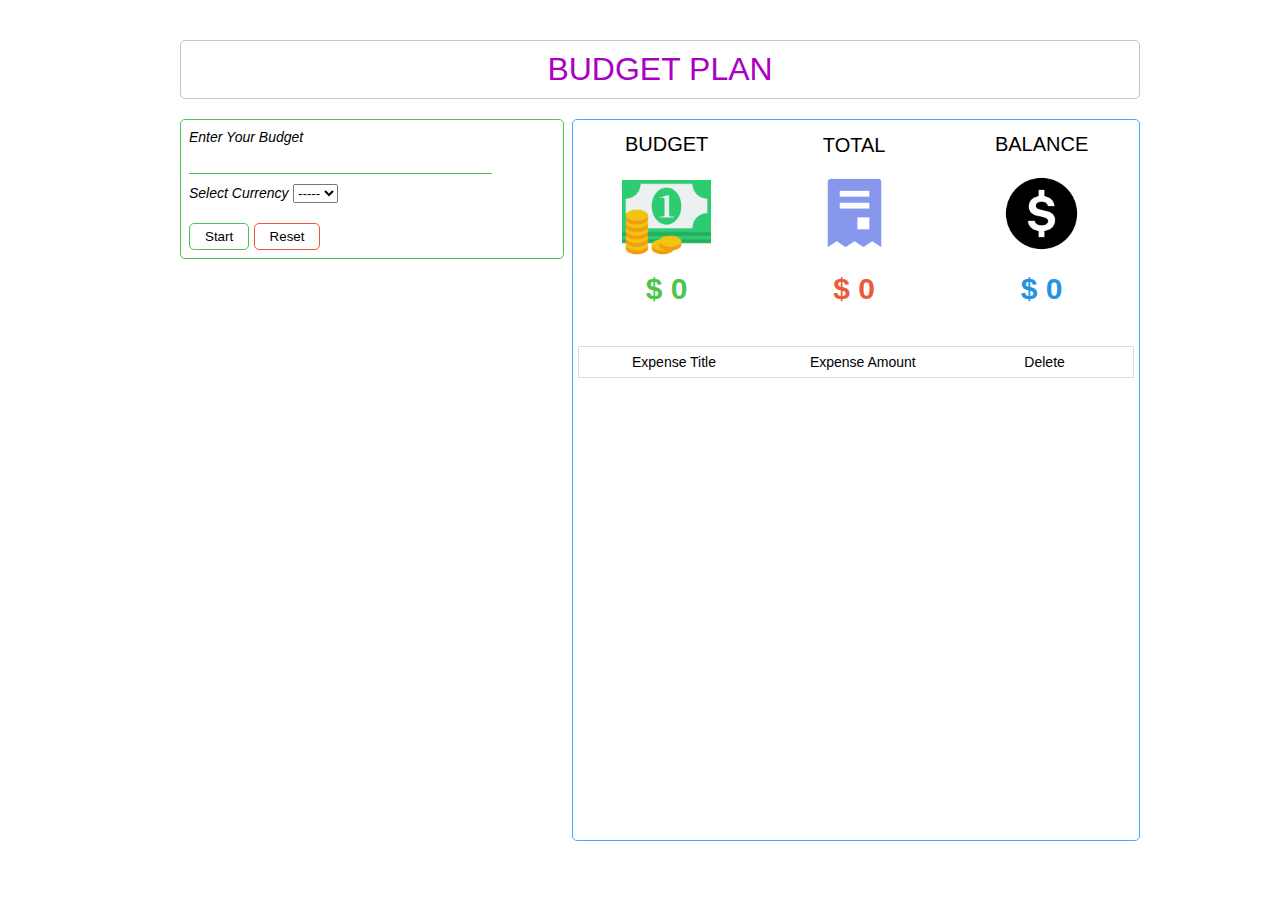
<file: Budget Planning/index.html>
<!DOCTYPE html>
<html lang="en">
  <head>
    <meta charset="UTF-8" />
    <meta name="viewport" content="width=device-width, initial-scale=1.0" />
    <title>Budget Plan</title>
    <link rel="stylesheet" href="app.css" />
    <script src="app.js" defer></script>
  </head>
  <body>
    <div class="container_full">
      <div class="container">
        <div class="budget-app">
          <div class="headline">
            <h1>Budget Plan</h1>
          </div>

          <div class="content-left floatleft">
            <div class="enter-budget-box">
              <label for="budget">Enter Your Budget</label><br />
              <input type="text" id="budget" /><br />
              <label for="currency">Select Currency</label> 
              <select name="" id="currency">
                <option value="" disabled selected> ----- </option>
                <option value="৳">৳</option>                
                <option value="€">€</option>
                <option value="$">$</option>
                <option value="¥">¥</option>
                <option value="﷼">﷼</option>
              </select><br>
              <button id="add-budget-btn">Start</button>
              <button id="reset-app-btn">Reset</button>
            </div>
            <div class="add-expense-box">
              <label for="expense">Please Enter Your Expense Title</label><br />
              <input type="text" placeholder="(e.g Pen)" id="expense-title" /><br />
              <label for="expense-amount">Please Enter Expense Amount</label
              ><br />
              <input type="text" id="expense-amount" /><br />
              <button id="add-expense-btn">Add Expense</button>
            </div>
          </div>
          <div class="content-right floatright">
            <div class="balances">
                <div class="budget items">
                    <p>Budget</p>
                    <div class="logo">
                        <img src="img/budget.png" alt="">
                    </div>
                    <div class="budget-amount"><span id="currency-symbol">$</span> <span id="budget-amount">0</span></div>
                </div>
                <div class="expenses items">
                    <p>Total</p>
                    <div class="logo">
                        <img src="img/expense.png" alt="">
                    </div>
                    <div class="expenses-amount"><span id="currency-symbol">$</span> <span id="expenses-amount">0</span></div>
                </div>
                <div class="balance items">
                    <p>Balance</p>
                    <div class="logo">
                        <img src="img/doller.png" alt="">
                    </div>                    
                    <div class="balance-amount"><span id="currency-symbol">$</span> <span id="balance-amount">0</span></div>
                </div>
            </div>
            <div class="expenses">
                    <table>
                        <thead>
                            <tr>
                                <td>Expense Title</td>
                                <td>Expense Amount</td>                            
                                <td>Delete</td>                            
                            </tr>                        
                        </thead>                        
                    </table> 
                    <div id="expense-list"></div>
                </div>
            </div>
          </div>
        </div>
      </div>
    </div>
  </body>
</html>
</file>
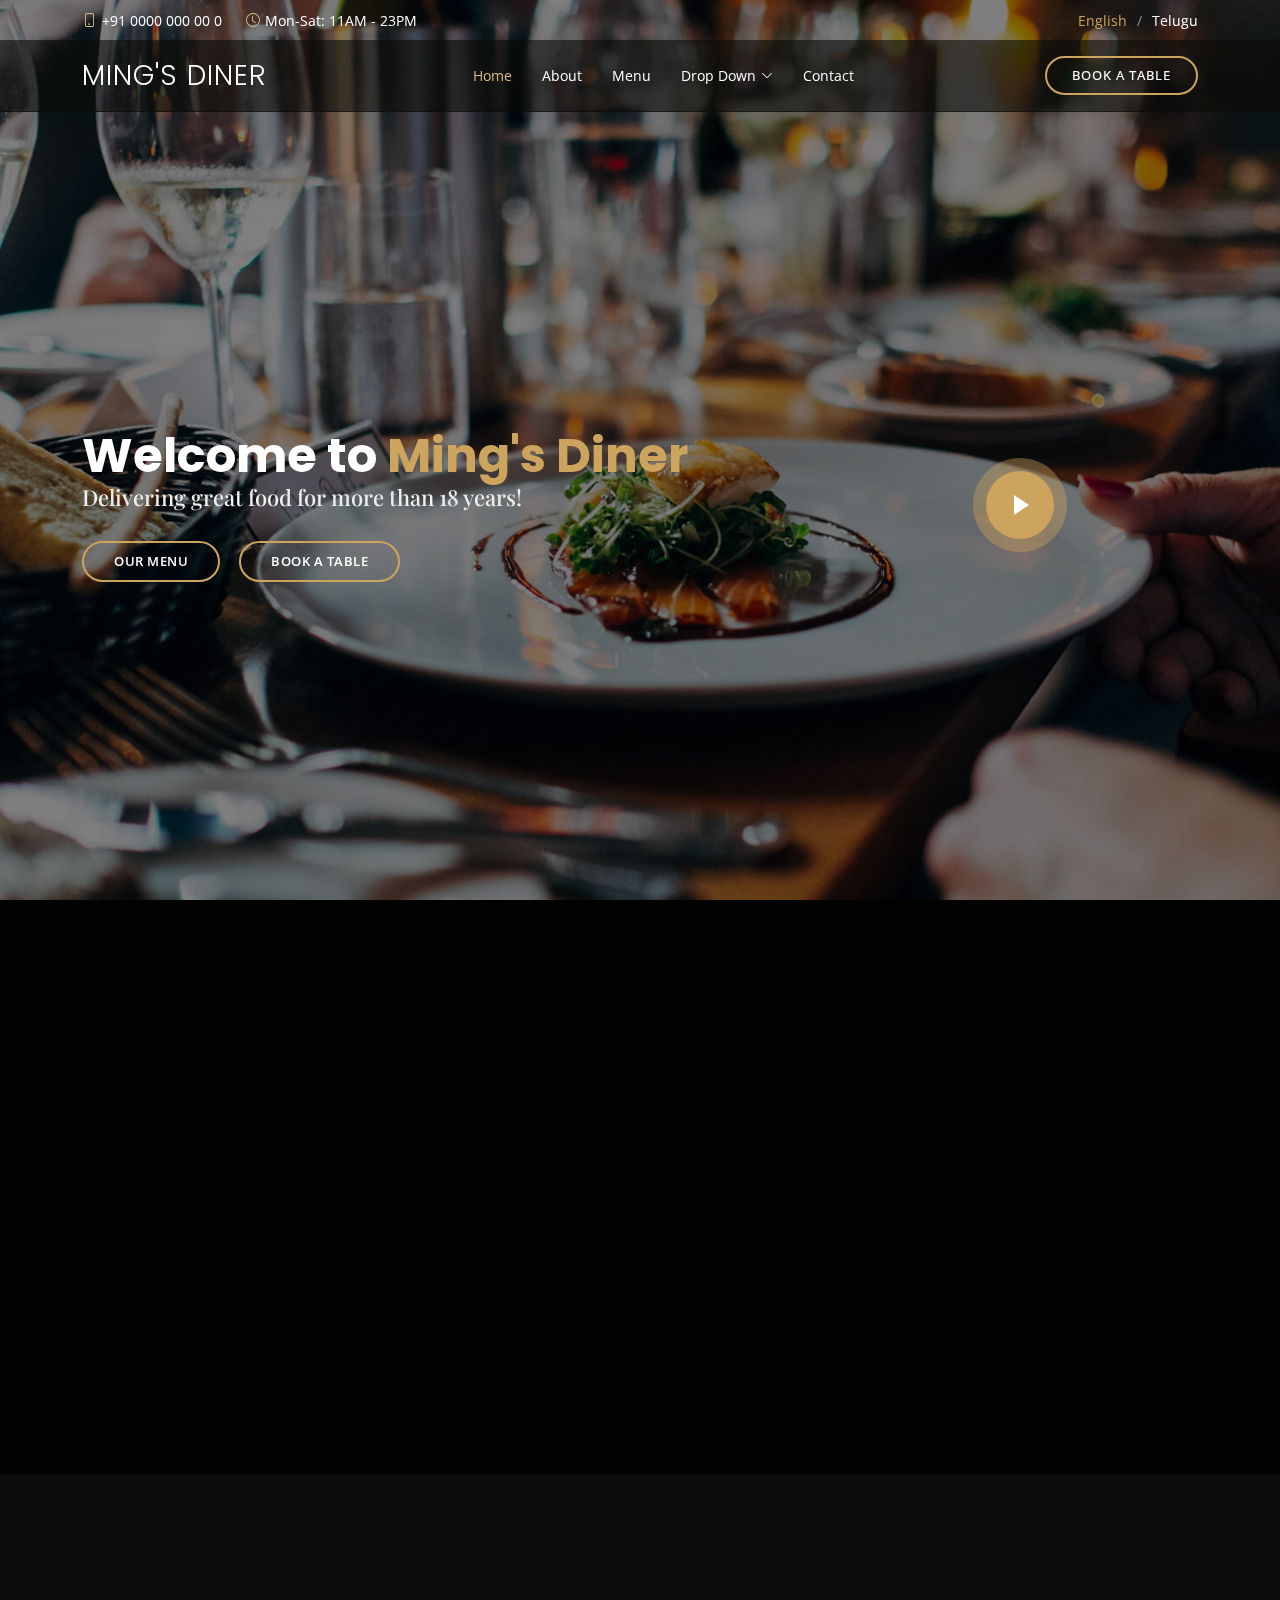
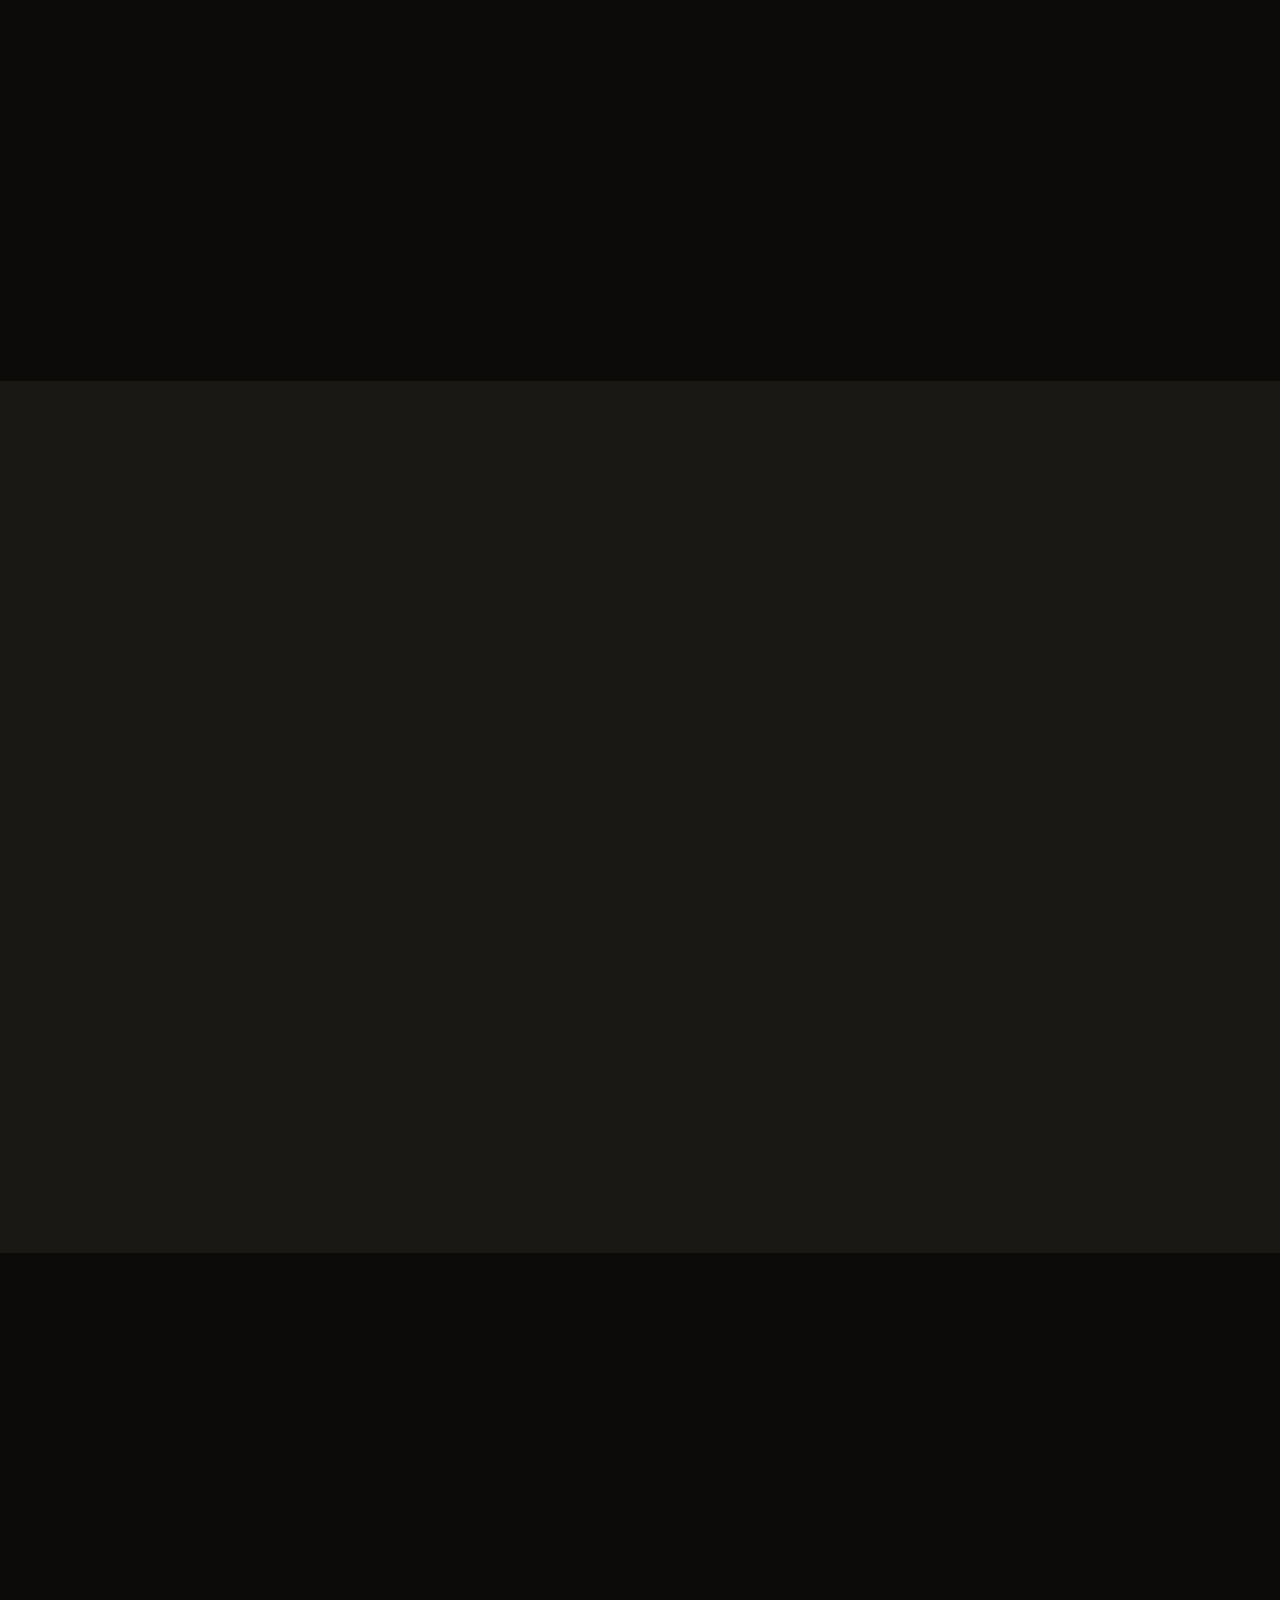
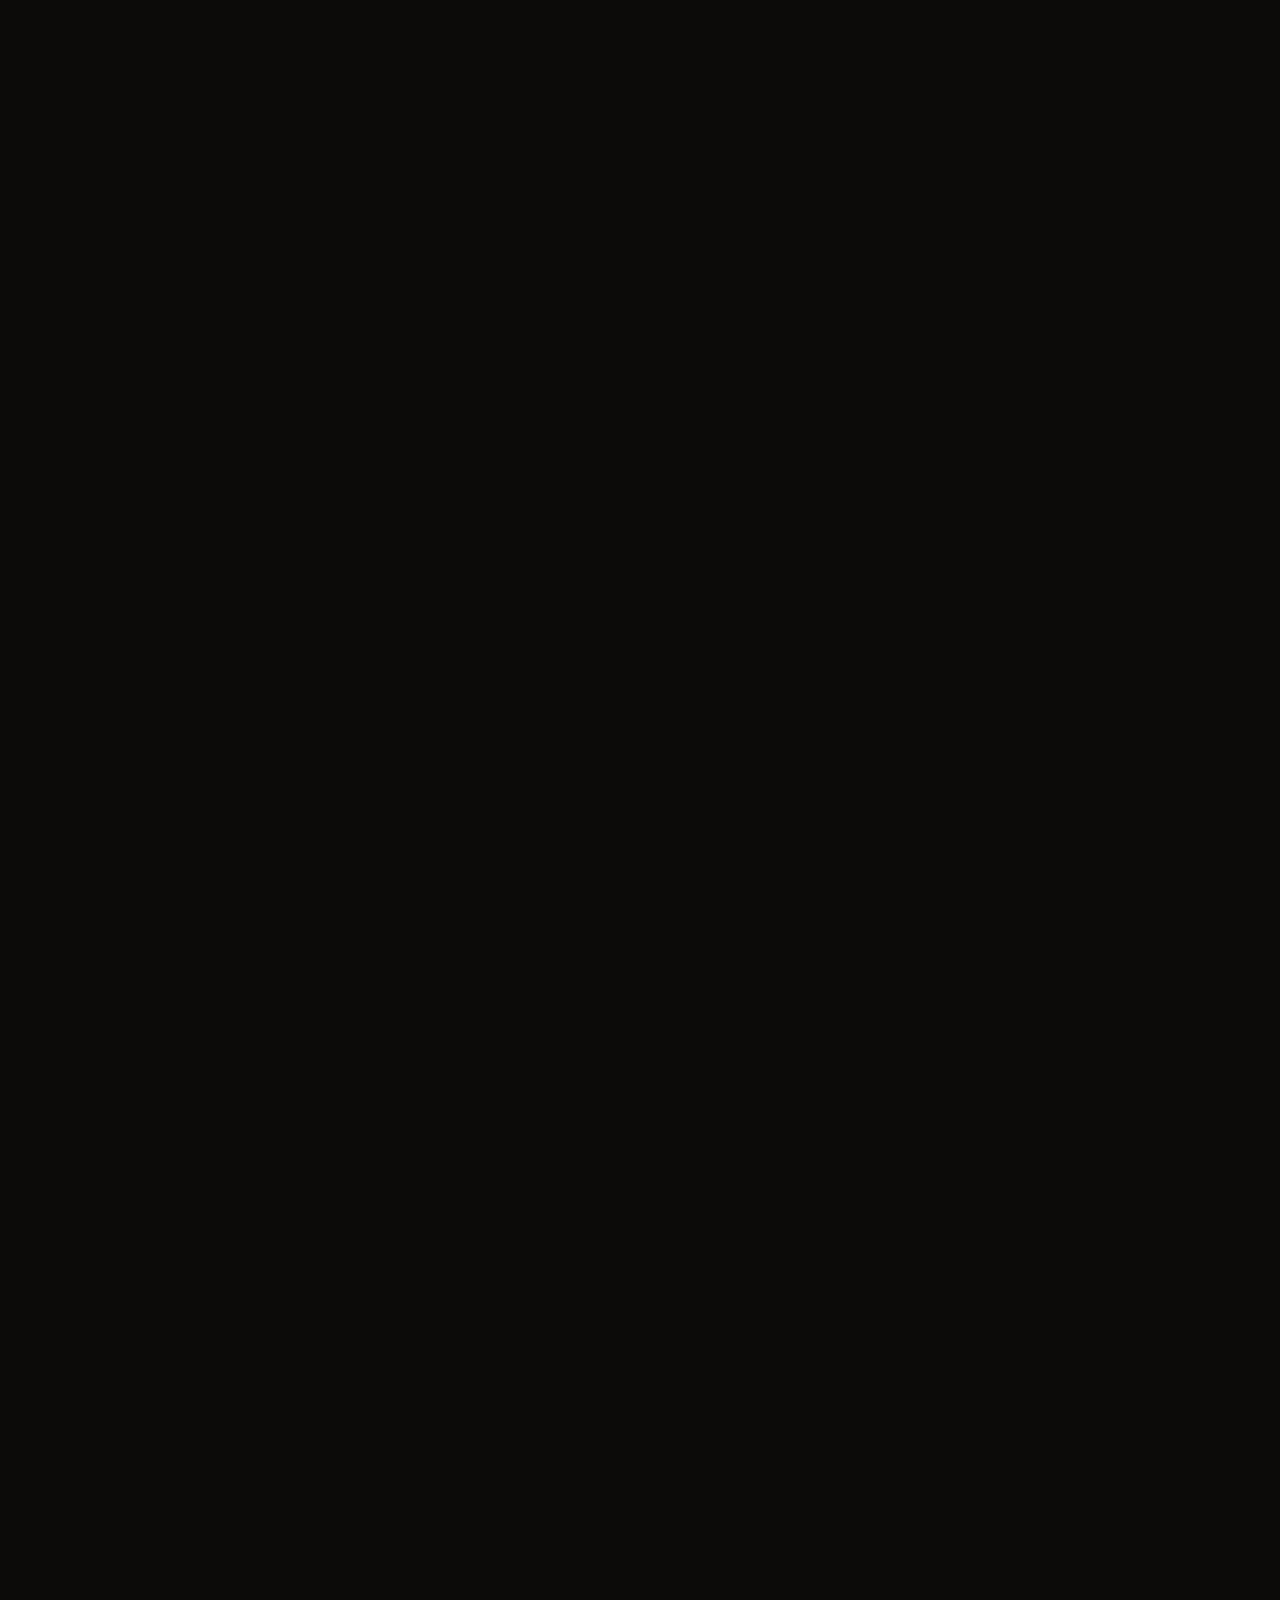
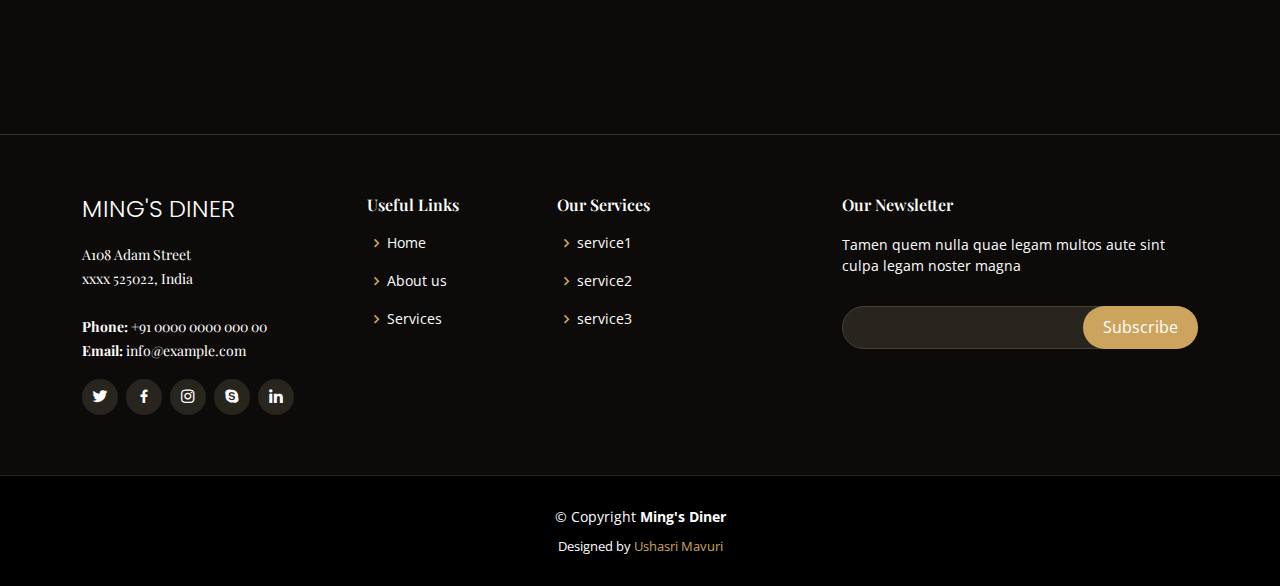
<file: Restaurant-Website-Bootstrap-master/index.html>
<!DOCTYPE html>
<html lang="en">

<head>
    <meta charset="utf-8">
    <meta content="width=device-width, initial-scale=1.0" name="viewport">

    <title>Restaurant Bootstrap</title>
    <meta content="" name="description">
    <meta content="" name="keywords">

    <!-- Favicons -->
    <link href="assets/img/favicon.png" rel="icon">
    <link href="assets/img/apple-touch-icon.png" rel="apple-touch-icon">

    <!-- Google Fonts -->
    <link href="https://fonts.googleapis.com/css?family=Open+Sans:300,300i,400,400i,600,600i,700,700i|Playfair+Display:ital,wght@0,400;0,500;0,600;0,700;1,400;1,500;1,600;1,700|Poppins:300,300i,400,400i,500,500i,600,600i,700,700i" rel="stylesheet">

    <!-- Vendor CSS Files -->
    <link href="assets/vendor/animate.css/animate.min.css" rel="stylesheet">
    <link href="assets/vendor/aos/aos.css" rel="stylesheet">
    <link href="assets/vendor/bootstrap/css/bootstrap.min.css" rel="stylesheet">
    <link href="assets/vendor/bootstrap-icons/bootstrap-icons.css" rel="stylesheet">
    <link href="assets/vendor/boxicons/css/boxicons.min.css" rel="stylesheet">
    <link href="assets/vendor/glightbox/css/glightbox.min.css" rel="stylesheet">
    <link href="assets/vendor/swiper/swiper-bundle.min.css" rel="stylesheet">

    <!-- Template Main CSS File -->
    <link href="assets/css/style.css" rel="stylesheet">

</head>

<body>

    <!-- ======= Top Bar ======= -->
    <div id="topbar" class="d-flex align-items-center fixed-top">
        <div class="container d-flex justify-content-center justify-content-md-between">

            <div class="contact-info d-flex align-items-center">
                <i class="bi bi-phone d-flex align-items-center"><span>+91 0000 000 00 0</span></i>
                <i class="bi bi-clock d-flex align-items-center ms-4"><span> Mon-Sat: 11AM - 23PM</span></i>
            </div>

            <div class="languages d-none d-md-flex align-items-center">
                <ul>
                    <li>English</li>
                    <li><a href="#">Telugu</a></li>
                </ul>
            </div>
        </div>
    </div>

    <!-- ======= Header ======= -->
    <header id="header" class="fixed-top d-flex align-items-cente">
        <div class="container-fluid container-xl d-flex align-items-center justify-content-lg-between">

            <h1 class="logo me-auto me-lg-0"><a href="index.html">Ming's Diner</a></h1>

            <nav id="navbar" class="navbar order-last order-lg-0">
                <ul>
                    <li><a class="nav-link scrollto active" href="#hero">Home</a></li>
                    <li><a class="nav-link scrollto" href="#about">About</a></li>
                    <li><a class="nav-link scrollto" href="#menu">Menu</a></li>
                    <li class="dropdown"><a href="#"><span>Drop Down</span> <i class="bi bi-chevron-down"></i></a>
                        <ul>
                            <li><a href="#">Drop Down 1</a></li>
                            <li class="dropdown"><a href="#"><span>Deep Drop Down</span> <i class="bi bi-chevron-right"></i></a>
                                <ul>
                                    <li><a href="#">Deep Drop Down 1</a></li>
                                    <li><a href="#">Deep Drop Down 2</a></li>
                                    <li><a href="#">Deep Drop Down 3</a></li>
                                    <li><a href="#">Deep Drop Down 4</a></li>
                                    <li><a href="#">Deep Drop Down 5</a></li>
                                </ul>
                            </li>
                            <li><a href="#">Drop Down 2</a></li>
                            <li><a href="#">Drop Down 3</a></li>
                            <li><a href="#">Drop Down 4</a></li>
                        </ul>
                    </li>
                    <li><a class="nav-link scrollto" href="#contact">Contact</a></li>
                </ul>
                <i class="bi bi-list mobile-nav-toggle"></i>
            </nav>
            <!-- .navbar -->
            <a href="#book-a-table" class="book-a-table-btn scrollto d-none d-lg-flex">Book a table</a>

        </div>
    </header>
    <!-- End Header -->

    <!-- ======= Hero Section ======= -->
    <section id="hero" class="d-flex align-items-center">
        <div class="container position-relative text-center text-lg-start" data-aos="zoom-in" data-aos-delay="100">
            <div class="row">
                <div class="col-lg-8">
                    <h1>Welcome to <span>Ming's Diner</span></h1>
                    <h2>Delivering great food for more than 18 years!</h2>

                    <div class="btns">
                        <a href="#menu" class="btn-menu animated fadeInUp scrollto">Our Menu</a>
                        <a href="#book-a-table" class="btn-book animated fadeInUp scrollto">Book a Table</a>
                    </div>
                </div>
                <div class="col-lg-4 d-flex align-items-center justify-content-center position-relative" data-aos="zoom-in" data-aos-delay="200">
                    <a href="#" class="glightbox play-btn"></a>
                </div>

            </div>
        </div>
    </section>
    <!-- End Hero -->

    <main id="main">

        <!-- ======= About Section ======= -->
        <section id="about" class="about">
            <div class="container" data-aos="fade-up">

                <div class="row">
                    <div class="col-lg-6 order-1 order-lg-2" data-aos="zoom-in" data-aos-delay="100">
                        <div class="about-img">
                            <img src="assets/img/about.jpg" alt="">
                        </div>
                    </div>
                    <div class="col-lg-6 pt-4 pt-lg-0 order-2 order-lg-1 content">
                        <h3>Voluptatem dignissimos provident quasi corporis voluptates sit assumenda.</h3>
                        <p class="fst-italic">
                            Lorem ipsum dolor sit amet, consectetur adipiscing elit, sed do eiusmod tempor incididunt ut labore et dolore magna aliqua.
                        </p>
                        <ul>
                            <li><i class="bi bi-check-circle"></i> Ullamco laboris nisi ut aliquip ex ea commodo consequat.</li>
                            <li><i class="bi bi-check-circle"></i> Duis aute irure dolor in reprehenderit in voluptate velit.</li>
                            <li><i class="bi bi-check-circle"></i> Ullamco laboris nisi ut aliquip ex ea commodo consequat. Duis aute irure dolor in reprehenderit in voluptate trideta storacalaperda mastiro dolore eu fugiat nulla pariatur.</li>
                        </ul>
                        <p>
                            Ullamco laboris nisi ut aliquip ex ea commodo consequat. Duis aute irure dolor in reprehenderit in voluptate velit esse cillum dolore eu fugiat nulla pariatur. Excepteur sint occaecat cupidatat non proident, sunt in culpa qui officia deserunt mollit anim
                            id est laborum
                        </p>
                    </div>
                </div>

            </div>
        </section>
        <!-- End About Section -->

        <!-- ======= Why Us Section ======= -->
        <section id="why-us" class="why-us">
            <div class="container" data-aos="fade-up">

                <div class="section-title">
                    <h2>Why Us</h2>
                    <p>Why Choose Our Restaurant</p>
                </div>

                <div class="row">

                    <div class="col-lg-4">
                        <div class="box" data-aos="zoom-in" data-aos-delay="100">
                            <span>01</span>
                            <h4>Good food</h4>
                            <p>Ulamco laboris nisi ut aliquip ex ea commodo consequat. Et consectetur ducimus vero placeat</p>
                        </div>
                    </div>

                    <div class="col-lg-4 mt-4 mt-lg-0">
                        <div class="box" data-aos="zoom-in" data-aos-delay="200">
                            <span>02</span>
                            <h4>Nice ambiance</h4>
                            <p>Dolorem est fugiat occaecati voluptate velit esse. Dicta veritatis dolor quod et vel dire leno para dest</p>
                        </div>
                    </div>

                    <div class="col-lg-4 mt-4 mt-lg-0">
                        <div class="box" data-aos="zoom-in" data-aos-delay="300">
                            <span>03</span>
                            <h4>Good service</h4>
                            <p>Molestiae officiis omnis illo asperiores. Aut doloribus vitae sunt debitis quo vel nam quis</p>
                        </div>
                    </div>

                </div>

            </div>
        </section>
        <!-- End Why Us Section -->

        <!-- ======= Menu Section ======= -->
        <section id="menu" class="menu section-bg">
            <div class="container" data-aos="fade-up">

                <div class="section-title">
                    <h2>Menu</h2>
                    <p>Check Our Tasty Menu</p>
                </div>

                <div class="row" data-aos="fade-up" data-aos-delay="100">
                    <div class="col-lg-12 d-flex justify-content-center">
                        <ul id="menu-flters">
                            <li data-filter="*" class="filter-active">All</li>
                            <li data-filter=".filter-starters">Starters</li>
                            <li data-filter=".filter-salads">Salads</li>
                            <li data-filter=".filter-specialty">Specialty</li>
                        </ul>
                    </div>
                </div>

                <div class="row menu-container" data-aos="fade-up" data-aos-delay="200">

                    <div class="col-lg-6 menu-item filter-starters">
                        <img src="assets/img/menu/lobster-bisque.jpg" class="menu-img" alt="">
                        <div class="menu-content">
                            <a href="#">Lobster Bisque</a><span>$5.95</span>
                        </div>
                        <div class="menu-ingredients">
                            Lorem, deren, trataro, filede, nerada
                        </div>
                    </div>

                    <div class="col-lg-6 menu-item filter-specialty">
                        <img src="assets/img/menu/bread-barrel.jpg" class="menu-img" alt="">
                        <div class="menu-content">
                            <a href="#">Bread Barrel</a><span>$6.95</span>
                        </div>
                        <div class="menu-ingredients">
                            Lorem, deren, trataro, filede, nerada
                        </div>
                    </div>

                    <div class="col-lg-6 menu-item filter-starters">
                        <img src="assets/img/menu/cake.jpg" class="menu-img" alt="">
                        <div class="menu-content">
                            <a href="#">Crab Cake</a><span>$7.95</span>
                        </div>
                        <div class="menu-ingredients">
                            A delicate crab cake served on a toasted roll with lettuce and tartar sauce
                        </div>
                    </div>

                    <div class="col-lg-6 menu-item filter-salads">
                        <img src="assets/img/menu/caesar.jpg" class="menu-img" alt="">
                        <div class="menu-content">
                            <a href="#">Caesar Selections</a><span>$8.95</span>
                        </div>
                        <div class="menu-ingredients">
                            Lorem, deren, trataro, filede, nerada
                        </div>
                    </div>

                    <div class="col-lg-6 menu-item filter-specialty">
                        <img src="assets/img/menu/tuscan-grilled.jpg" class="menu-img" alt="">
                        <div class="menu-content">
                            <a href="#">Tuscan Grilled</a><span>$9.95</span>
                        </div>
                        <div class="menu-ingredients">
                            Grilled chicken with provolone, artichoke hearts, and roasted red pesto
                        </div>
                    </div>

                    <div class="col-lg-6 menu-item filter-starters">
                        <img src="assets/img/menu/mozzarella.jpg" class="menu-img" alt="">
                        <div class="menu-content">
                            <a href="#">Mozzarella Stick</a><span>$4.95</span>
                        </div>
                        <div class="menu-ingredients">
                            Lorem, deren, trataro, filede, nerada
                        </div>
                    </div>

                    <div class="col-lg-6 menu-item filter-salads">
                        <img src="assets/img/menu/greek-salad.jpg" class="menu-img" alt="">
                        <div class="menu-content">
                            <a href="#">Greek Salad</a><span>$9.95</span>
                        </div>
                        <div class="menu-ingredients">
                            Fresh spinach, crisp romaine, tomatoes, and Greek olives
                        </div>
                    </div>

                    <div class="col-lg-6 menu-item filter-salads">
                        <img src="assets/img/menu/spinach-salad.jpg" class="menu-img" alt="">
                        <div class="menu-content">
                            <a href="#">Spinach Salad</a><span>$9.95</span>
                        </div>
                        <div class="menu-ingredients">
                            Fresh spinach with mushrooms, hard boiled egg, and warm bacon vinaigrette
                        </div>
                    </div>

                    <div class="col-lg-6 menu-item filter-specialty">
                        <img src="assets/img/menu/lobster-roll.jpg" class="menu-img" alt="">
                        <div class="menu-content">
                            <a href="#">Lobster Roll</a><span>$12.95</span>
                        </div>
                        <div class="menu-ingredients">
                            Plump lobster meat, mayo and crisp lettuce on a toasted bulky roll
                        </div>
                    </div>

                </div>

            </div>
        </section>
        <!-- End Menu Section -->

        <!-- ======= Specials Section ======= -->
        <section id="specials" class="specials">
            <div class="container" data-aos="fade-up">

                <div class="section-title">
                    <h2>Specials</h2>
                    <p>Check Our Specials</p>
                </div>

                <div class="row" data-aos="fade-up" data-aos-delay="100">
                    <div class="col-lg-3">
                        <ul class="nav nav-tabs flex-column">
                            <li class="nav-item">
                                <a class="nav-link active show" data-bs-toggle="tab" href="#tab-1">Chinese</a>
                            </li>
                            <li class="nav-item">
                                <a class="nav-link" data-bs-toggle="tab" href="#tab-2">Italian</a>
                            </li>
                            <li class="nav-item">
                                <a class="nav-link" data-bs-toggle="tab" href="#tab-3">Indian</a>
                            </li>

                        </ul>
                    </div>
                    <div class="col-lg-9 mt-4 mt-lg-0">
                        <div class="tab-content">
                            <div class="tab-pane active show" id="tab-1">
                                <div class="row">
                                    <div class="col-lg-8 details order-2 order-lg-1">
                                        <h3>Architecto ut aperiam autem id</h3>
                                        <p class="fst-italic">Qui laudantium consequatur laborum sit qui ad sapiente dila parde sonata raqer a videna mareta paulona marka</p>
                                        <p>Et nobis maiores eius. Voluptatibus ut enim blanditiis atque harum sint. Laborum eos ipsum ipsa odit magni. Incidunt hic ut molestiae aut qui. Est repellat minima eveniet eius et quis magni nihil. Consequatur dolorem
                                            quaerat quos qui similique accusamus nostrum rem vero</p>
                                    </div>
                                    <div class="col-lg-4 text-center order-1 order-lg-2">
                                        <img src="assets/img/specials-3.png" alt="" class="img-fluid">
                                    </div>
                                </div>
                            </div>
                            <div class="tab-pane" id="tab-2">
                                <div class="row">
                                    <div class="col-lg-8 details order-2 order-lg-1">
                                        <h3>Et blanditiis nemo veritatis excepturi</h3>
                                        <p class="fst-italic">Qui laudantium consequatur laborum sit qui ad sapiente dila parde sonata raqer a videna mareta paulona marka</p>
                                        <p>Ea ipsum voluptatem consequatur quis est. Illum error ullam omnis quia et reiciendis sunt sunt est. Non aliquid repellendus itaque accusamus eius et velit ipsa voluptates. Optio nesciunt eaque beatae accusamus lerode
                                            pakto madirna desera vafle de nideran pal</p>
                                    </div>
                                    <div class="col-lg-4 text-center order-1 order-lg-2">
                                        <img src="assets/img/specials-2.png" alt="" class="img-fluid">
                                    </div>
                                </div>
                            </div>
                            <div class="tab-pane" id="tab-3">
                                <div class="row">
                                    <div class="col-lg-8 details order-2 order-lg-1">
                                        <h3>Impedit facilis occaecati odio neque aperiam sit</h3>
                                        <p class="fst-italic">Eos voluptatibus quo. Odio similique illum id quidem non enim fuga. Qui natus non sunt dicta dolor et. In asperiores velit quaerat perferendis aut</p>
                                        <p>Iure officiis odit rerum. Harum sequi eum illum corrupti culpa veritatis quisquam. Neque necessitatibus illo rerum eum ut. Commodi ipsam minima molestiae sed laboriosam a iste odio. Earum odit nesciunt fugiat sit
                                            ullam. Soluta et harum voluptatem optio quae</p>
                                    </div>
                                    <div class="col-lg-4 text-center order-1 order-lg-2">
                                        <img src="assets/img/specials-1.png" alt="" class="img-fluid">
                                    </div>
                                </div>
                            </div>
                        </div>
                    </div>
                </div>

            </div>
        </section>
        <!-- End Specials Section -->



        <!-- ======= Book A Table Section ======= -->
        <section id="book-a-table" class="book-a-table">
            <div class="container" data-aos="fade-up">

                <div class="section-title">
                    <h2>Reservation</h2>
                    <p>Book a Table</p>
                </div>

                <form action="forms/book-a-table.php" method="post" role="form" class="php-email-form" data-aos="fade-up" data-aos-delay="100">
                    <div class="row">
                        <div class="col-lg-4 col-md-6 form-group">
                            <input type="text" name="name" class="form-control" id="name" placeholder="Your Name" data-rule="minlen:4" data-msg="Please enter at least 4 chars">
                            <div class="validate"></div>
                        </div>
                        <div class="col-lg-4 col-md-6 form-group mt-3 mt-md-0">
                            <input type="email" class="form-control" name="email" id="email" placeholder="Your Email" data-rule="email" data-msg="Please enter a valid email">
                            <div class="validate"></div>
                        </div>
                        <div class="col-lg-4 col-md-6 form-group mt-3 mt-md-0">
                            <input type="text" class="form-control" name="phone" id="phone" placeholder="Your Phone" data-rule="minlen:4" data-msg="Please enter at least 4 chars">
                            <div class="validate"></div>
                        </div>
                        <div class="col-lg-4 col-md-6 form-group mt-3">
                            <input type="text" name="date" class="form-control" id="date" placeholder="Date" data-rule="minlen:4" data-msg="Please enter at least 4 chars">
                            <div class="validate"></div>
                        </div>
                        <div class="col-lg-4 col-md-6 form-group mt-3">
                            <input type="text" class="form-control" name="time" id="time" placeholder="Time" data-rule="minlen:4" data-msg="Please enter at least 4 chars">
                            <div class="validate"></div>
                        </div>
                        <div class="col-lg-4 col-md-6 form-group mt-3">
                            <input type="number" class="form-control" name="people" id="people" placeholder="# of people" data-rule="minlen:1" data-msg="Please enter at least 1 chars">
                            <div class="validate"></div>
                        </div>
                    </div>
                    <div class="form-group mt-3">
                        <textarea class="form-control" name="message" rows="5" placeholder="Message"></textarea>
                        <div class="validate"></div>
                    </div>
                    <div class="mb-3">
                        <div class="loading">Loading</div>
                        <div class="error-message"></div>
                        <div class="sent-message">Your booking request was sent. We will call back or send an Email to confirm your reservation. Thank you!</div>
                    </div>
                    <div class="text-center"><button type="submit">Book a Table</button></div>
                </form>

            </div>
        </section>
        <!-- End Book A Table Section -->

        <!-- ======= Contact Section ======= -->
        <section id="contact" class="contact">
            <div class="container" data-aos="fade-up">

                <div class="section-title">
                    <h2>Contact</h2>
                    <p>Contact Us</p>
                </div>
            </div>

            <div data-aos="fade-up">
                <iframe style="border:0; width: 100%; height: 350px;" src="https://www.google.com/maps/embed?pb=!1m26!1m12!1m3!1d1954671.3733680237!2d78.43215485868978!3d16.889862313521594!2m3!1f0!2f0!3f0!3m2!1i1024!2i768!4f13.1!4m11!3e6!4m3!3m2!1d16.306027!2d80.4437774!4m5!1s0x3bcb99e0095b378b%3A0x46e2e306427d2141!2sming&#39;s%20chinese%20restaurant!3m2!1d17.404914299999998!2d78.4764636!5e0!3m2!1sen!2sin!4v1619162816467!5m2!1sen!2sin"
                    frameborder="0" allowfullscreen></iframe>

            </div>

            <div class="container" data-aos="fade-up">

                <div class="row mt-5">

                    <div class="col-lg-4">
                        <div class="info">
                            <div class="address">
                                <i class="bi bi-geo-alt"></i>
                                <h4>Location:</h4>
                                <p>A108 India, xxxx, NY 525022</p>
                            </div>

                            <div class="open-hours">
                                <i class="bi bi-clock"></i>
                                <h4>Open Hours:</h4>
                                <p>
                                    Monday-Saturday:<br> 11:00 AM - 2300 PM
                                </p>
                            </div>

                            <div class="email">
                                <i class="bi bi-envelope"></i>
                                <h4>Email:</h4>
                                <p>info@example.com</p>
                            </div>

                            <div class="phone">
                                <i class="bi bi-phone"></i>
                                <h4>Call:</h4>
                                <p>+91 0000 000 000 00</p>
                            </div>

                        </div>

                    </div>

                    <div class="col-lg-8 mt-5 mt-lg-0">

                        <form action="forms/contact.php" method="post" role="form" class="php-email-form">
                            <div class="row">
                                <div class="col-md-6 form-group">
                                    <input type="text" name="name" class="form-control" id="name" placeholder="Your Name" required>
                                </div>
                                <div class="col-md-6 form-group mt-3 mt-md-0">
                                    <input type="email" class="form-control" name="email" id="email" placeholder="Your Email" required>
                                </div>
                            </div>
                            <div class="form-group mt-3">
                                <input type="text" class="form-control" name="subject" id="subject" placeholder="Subject" required>
                            </div>
                            <div class="form-group mt-3">
                                <textarea class="form-control" name="message" rows="8" placeholder="Message" required></textarea>
                            </div>
                            <div class="my-3">
                                <div class="loading">Loading</div>
                                <div class="error-message"></div>
                                <div class="sent-message">Your message has been sent. Thank you!</div>
                            </div>
                            <div class="text-center"><button type="submit">Send Message</button></div>
                        </form>

                    </div>

                </div>

            </div>
        </section>
        <!-- End Contact Section -->

    </main>
    <!-- End #main -->

    <!-- ======= Footer ======= -->
    <footer id="footer">
        <div class="footer-top">
            <div class="container">
                <div class="row">

                    <div class="col-lg-3 col-md-6">
                        <div class="footer-info">
                            <h3>Ming's Diner</h3>
                            <p>
                                A108 Adam Street <br> xxxx 525022, India<br><br>
                                <strong>Phone:</strong> +91 0000 0000 000 00<br>
                                <strong>Email:</strong> info@example.com<br>
                            </p>
                            <div class="social-links mt-3">
                                <a href="#" class="twitter"><i class="bx bxl-twitter"></i></a>
                                <a href="#" class="facebook"><i class="bx bxl-facebook"></i></a>
                                <a href="#" class="instagram"><i class="bx bxl-instagram"></i></a>
                                <a href="#" class="google-plus"><i class="bx bxl-skype"></i></a>
                                <a href="#" class="linkedin"><i class="bx bxl-linkedin"></i></a>
                            </div>
                        </div>
                    </div>

                    <div class="col-lg-2 col-md-6 footer-links">
                        <h4>Useful Links</h4>
                        <ul>
                            <li><i class="bx bx-chevron-right"></i> <a href="#">Home</a></li>
                            <li><i class="bx bx-chevron-right"></i> <a href="#">About us</a></li>
                            <li><i class="bx bx-chevron-right"></i> <a href="#">Services</a></li>
                        </ul>
                    </div>

                    <div class="col-lg-3 col-md-6 footer-links">
                        <h4>Our Services</h4>
                        <ul>
                            <li><i class="bx bx-chevron-right"></i> <a href="#">service1</a></li>
                            <li><i class="bx bx-chevron-right"></i> <a href="#">service2</a></li>
                            <li><i class="bx bx-chevron-right"></i> <a href="#">service3</a></li>
                        </ul>
                    </div>

                    <div class="col-lg-4 col-md-6 footer-newsletter">
                        <h4>Our Newsletter</h4>
                        <p>Tamen quem nulla quae legam multos aute sint culpa legam noster magna</p>
                        <form action="" method="post">
                            <input type="email" name="email"><input type="submit" value="Subscribe">
                        </form>

                    </div>

                </div>
            </div>
        </div>

        <div class="container">
            <div class="copyright">
                &copy; Copyright <strong><span>Ming's Diner</span></strong>
            </div>
            <div class="credits">
                Designed by <a href="https://github.com/UshasriMavuri1999">Ushasri Mavuri</a>
            </div>
        </div>
    </footer>
    <!-- End Footer -->

    <div id="preloader"></div>
    <a href="#" class="back-to-top d-flex align-items-center justify-content-center"><i class="bi bi-arrow-up-short"></i></a>

    <!-- Vendor JS Files -->
    <script src="assets/vendor/aos/aos.js"></script>
    <script src="assets/vendor/bootstrap/js/bootstrap.bundle.min.js"></script>
    <script src="assets/vendor/glightbox/js/glightbox.min.js"></script>
    <script src="assets/vendor/isotope-layout/isotope.pkgd.min.js"></script>
    <script src="assets/vendor/swiper/swiper-bundle.min.js"></script>

    <!-- Template Main JS File -->
    <script src="assets/js/main.js"></script>

</body>

</html>
</file>
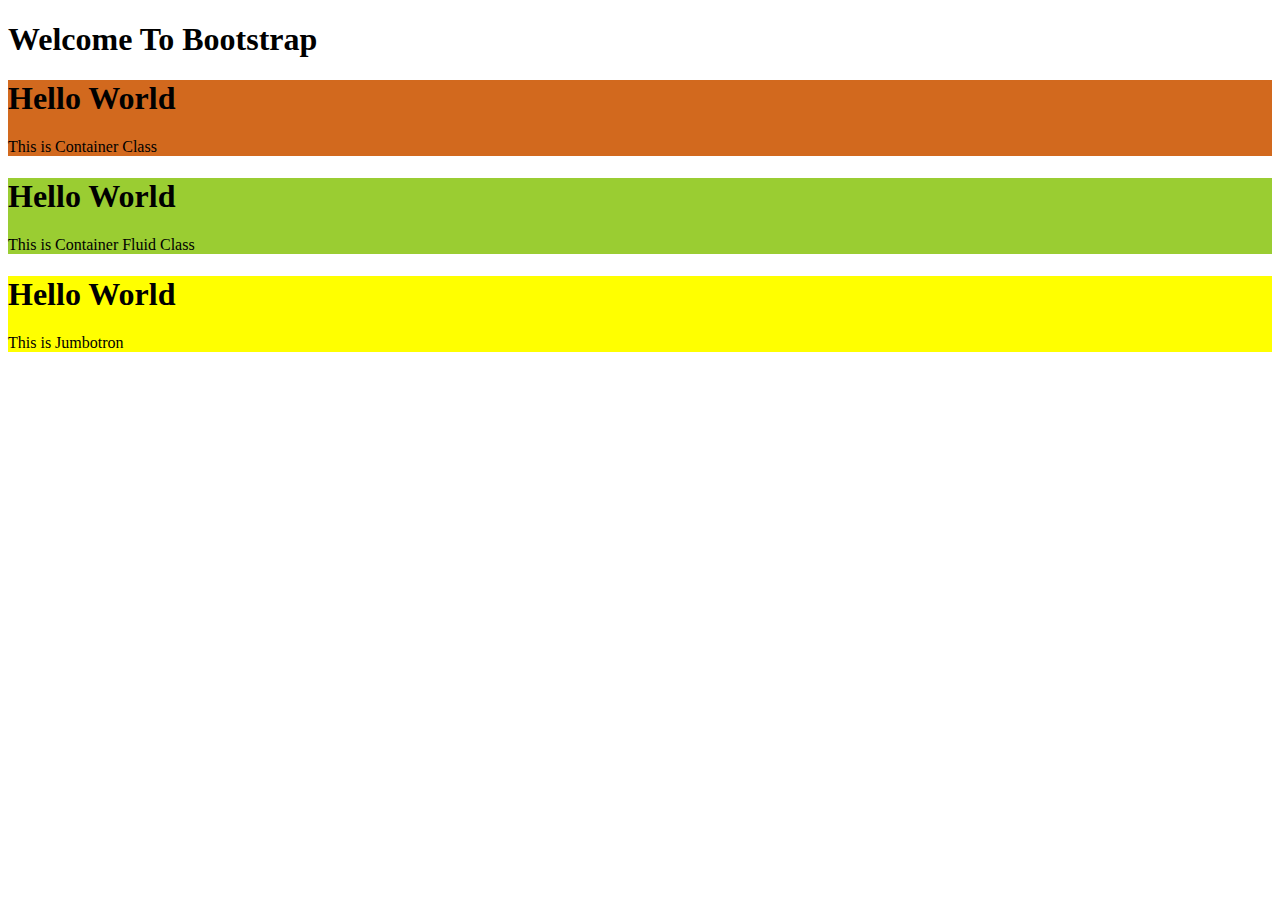
<file: Mphasis Phase 4/First/first.html>
<!DOCTYPE html>
<html lang="en">
<head>
    <meta charset="UTF-8">
    <meta http-equiv="X-UA-Compatible" content="IE=edge">
    <meta name="viewport" content="width=device-width, initial-scale=1.0">
    <title>First Demo</title>

    <!--goto the official website of bootstrap and copy the css and bundle script file-->
    <!--link:  https://getbootstrap.com/docs/4.6/getting-started/introduction/-->
    <link rel="stylesheet" href="https://cdn.jsdelivr.net/npm/bootstrap@4.6.2/dist/css/bootstrap.min.css" integrity="sha384-xOolHFLEh07PJGoPkLv1IbcEPTNtaed2xpHsD9ESMhqIYd0nLMwNLD69Npy4HI+N" crossorigin="anonymous">

</head>
<body>
    <h1>Welcome To Bootstrap</h1>

    <div class="container" style="background-color: chocolate;">
        <h1>Hello World</h1>
        <p>This is Container Class</p>

    </div>

    <div class="container-fluid" style="background-color: yellowgreen;">
        <h1>Hello World</h1>
        <p>This is Container Fluid Class</p>
    </div>

    <div class="jumbotron" style="background-color: yellow;">
        <h1>Hello World</h1>
        <p>This is Jumbotron</p>
    </div>


    
<script src="https://cdn.jsdelivr.net/npm/jquery@3.5.1/dist/jquery.slim.min.js" integrity="sha384-DfXdz2htPH0lsSSs5nCTpuj/zy4C+OGpamoFVy38MVBnE+IbbVYUew+OrCXaRkfj" crossorigin="anonymous"></script>
<script src="https://cdn.jsdelivr.net/npm/bootstrap@4.6.2/dist/js/bootstrap.bundle.min.js" integrity="sha384-Fy6S3B9q64WdZWQUiU+q4/2Lc9npb8tCaSX9FK7E8HnRr0Jz8D6OP9dO5Vg3Q9ct" crossorigin="anonymous"></script>
</body>
</html>
</file>
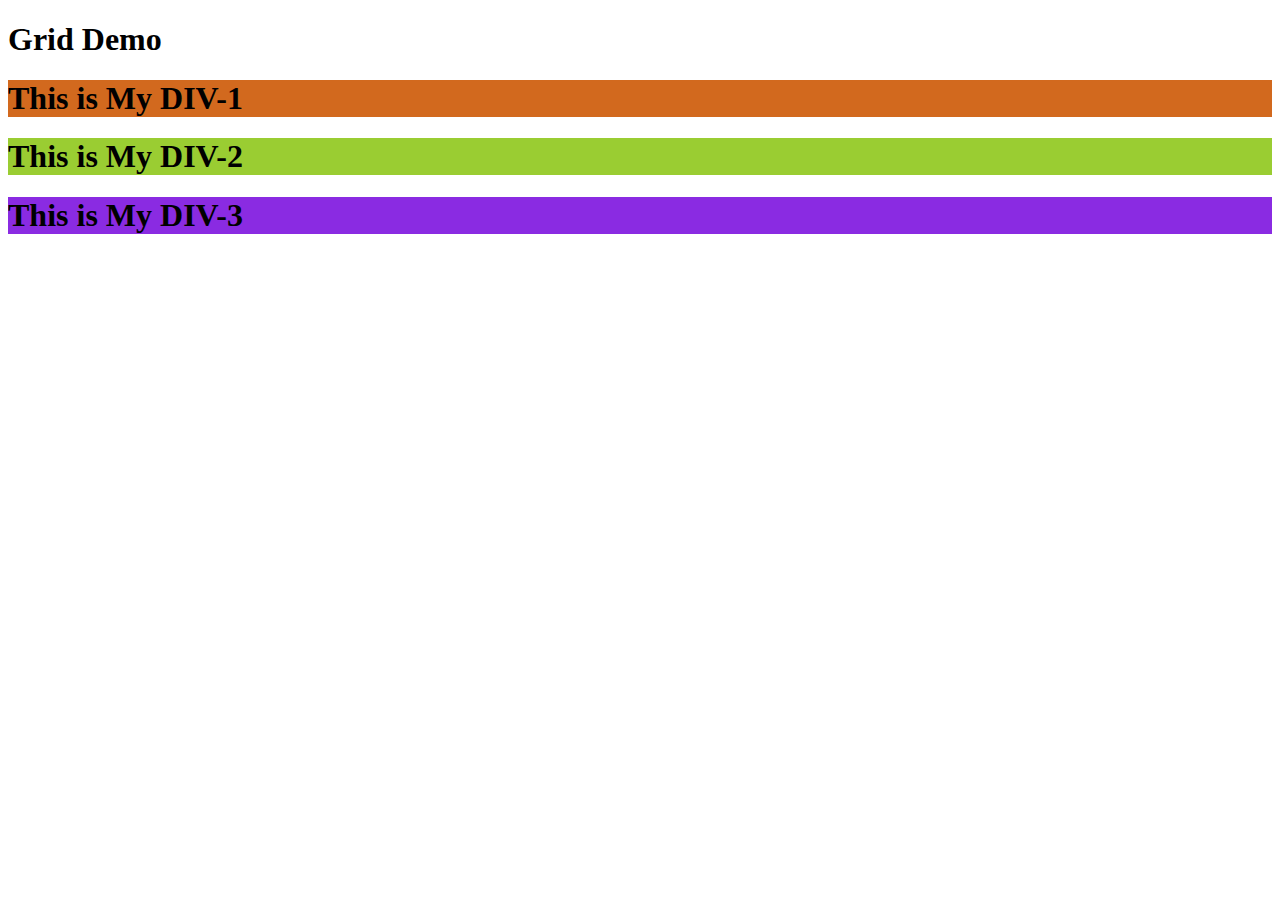
<file: Mphasis Phase 4/First/grid.html>
<!DOCTYPE html>
<html lang="en">
<head>
    <meta charset="UTF-8">
    <meta http-equiv="X-UA-Compatible" content="IE=edge">
    <meta name="viewport" content="width=device-width, initial-scale=1.0">
    <title>Grid</title>
    <link rel="stylesheet" href="https://cdn.jsdelivr.net/npm/bootstrap@4.6.2/dist/css/bootstrap.min.css" integrity="sha384-xOolHFLEh07PJGoPkLv1IbcEPTNtaed2xpHsD9ESMhqIYd0nLMwNLD69Npy4HI+N" crossorigin="anonymous">
</head>
<body>
    <h1>Grid Demo</h1>

    <div class="container">
        <div class="row">
            <div class="col-md-3 col-sm-6 col-xs-12" style="background-color: chocolate;">
                <h1>This is My DIV-1</h1>
            </div>
        </div>

        <div class="row">
            <div class="col-md-3 col-sm-4 col-xs-6" style="background-color:yellowgreen;">
                <h1>This is My DIV-2</h1>
            </div>
        </div>

        <div class="row">
            <div class="col-md-4 col-sm-4 col-xs-12" style="background-color:blueviolet;">
                <h1>This is My DIV-3</h1>
            </div>
        </div>

    </div>

<script src="https://cdn.jsdelivr.net/npm/jquery@3.5.1/dist/jquery.slim.min.js" integrity="sha384-DfXdz2htPH0lsSSs5nCTpuj/zy4C+OGpamoFVy38MVBnE+IbbVYUew+OrCXaRkfj" crossorigin="anonymous"></script>
<script src="https://cdn.jsdelivr.net/npm/bootstrap@4.6.2/dist/js/bootstrap.bundle.min.js" integrity="sha384-Fy6S3B9q64WdZWQUiU+q4/2Lc9npb8tCaSX9FK7E8HnRr0Jz8D6OP9dO5Vg3Q9ct" crossorigin="anonymous"></script>
</body>
</html>
</file>
<file: Budget Planning/app.css>
* {
  margin: 0;
  padding: 0;
}
body {
  font-family: Sans-Serif, Arial !important;
  transition: all 0.3s ease;
  -webkit-transition: all 0.3s ease;
  -moz-transition: all 0.3s ease;
}
body,
html {
  height: 100%;
}
img {
  max-width: 100%;
}
li {
  list-style-type: none;
}
a {
  text-decoration: none;
}
a:hover {
  text-decoration: underline;
}
h1,
h2,
h3,
h4,
h5,
h6 {
  font-weight: normal;
  margin-top: 10px;
  margin-bottom: 10px;
}
p {
  line-height: 150%;
  /* margin-bottom: 2em; */
}

.container_full {
  width: 100%;
  height: auto;
}
.container {
  width: 75%;
  margin: 0 auto;
}
.fix {
  overflow: hidden;
}
.aligncenter {
  display: block;
  margin: 0 auto;
}
.floatleft {
  float: left;
}
.floatright {
  float: right;
}
/*--------------------*/
.headline {
  padding: 10px;
  border: 1px solid #aaaa;
  margin-bottom: 20px;
  border-radius: 5px;
}
.headline h1 {
  text-transform: uppercase;
  margin: 0 auto;
  text-align: center;
  color: #a900c1;
}
.budget-app {
  width: 100%;
  margin-top: 20px;
  padding: 20px;
  border-radius: 10px;
}
.content-left {
  width: 40%;
}
.enter-budget-box,
.add-expense-box {
  padding: 8px;
  border-radius: 5px;
  margin-bottom: 20px;
}
.enter-budget-box {
  border: 1px solid rgb(75, 197, 75);
}
.add-expense-box {
  display: none;
  border: 1px solid rgba(235, 74, 34, 0.918);
}
.add-expense-box.visible {
  display: block;
}
.content-left label {
  font-size: 14px;
  font-style: italic;
}
input {
  width: 80%;
  padding: 5px;
  margin-bottom: 10px;
  margin-top: 2px;
  border: none;
}
input:focus {
  width: 97%;
  transition: 0.1s all ease;
}
.content-left button {
  padding: 5px 15px;
  background: none;
  border: 1px solid;
  cursor: pointer;
  border-radius: 5px;
}
.enter-budget-box input {
  border-bottom: 1px solid rgb(75, 197, 75);
}
.add-expense-box input {
  border-bottom: 1px solid rgba(235, 74, 34, 0.918);
}
#add-budget-btn {
  border-color: rgb(75, 197, 75);
}
#add-budget-btn:active {
  background: rgb(75, 197, 75);
}
#add-expense-btn {
  border-color: rgba(235, 74, 34, 0.918);
}
#add-expense-btn:active {
  background: rgba(235, 74, 34, 0.918);
}
.content-right {
  width: 59%;
  height: 80vh;
  border: 1px solid #46a6ff;
  border-radius: 5px;
}
.balances {
  padding: 5px;
  margin-bottom: 25px;
}
.balances .items {
  text-align: center;
  width: 32%;
  display: inline-block;
}
.balances .items p {
  font-size: 20px;
  text-transform: uppercase;
}
.balances .items p,
.logo {
  margin-bottom: 10px;
}
.expenses {
  padding: 5px;
  font-size: 14px;
}
.expenses table {
  text-align: center;
  border: 1px solid #ddd;
  padding: 5px 0;
}
.expenses table td {
  /* padding: 20px 50px; */
  width: 1%;
}
#expense-list {
  margin-top: 20px;
  width: 100%;
  text-align: center;
  height: 210px;
  overflow-y: scroll;
}
#expense-list td {
  height: 30px;
  width: 1%;
}
.expenses table thead {
  margin-bottom: 20px;
}
.balances .logo img {
  width: 50%;
}
.budget-amount,
.balance-amount,
.expenses-amount {
  font-size: 30px;
  font-weight: bold;
}
.budget-amount {
  color: rgb(75, 197, 75);
}
.balance-amount {
  color: rgb(35, 147, 226);
}
.expenses-amount {
  color: rgba(235, 74, 34, 0.918);
}
#reset-app-btn {
  border-color: rgba(235, 74, 34, 0.918);
}
#reset-app-btn:active {
  background: rgba(235, 74, 34, 0.918);
}
#currency {
  margin-bottom: 20px;
}
.del-btn {
  border: none;
  color: red;
}
.del-btn {
  background: none;
  cursor: pointer;
}
</file>
<file: Restaurant-Website-Bootstrap-master/assets/css/style.css>
body {
    font-family: "Open Sans", sans-serif;
    background: #0c0b09;
    color: #fff;
}

a {
    color: #cda45e;
    text-decoration: none;
}

a:hover {
    color: #d9ba85;
    text-decoration: none;
}

h1,
h2,
h3,
h4,
h5,
h6 {
    font-family: "Playfair Display", serif;
}


/*--------------------------------------------------------------
# Preloader
--------------------------------------------------------------*/

#preloader {
    position: fixed;
    top: 0;
    left: 0;
    right: 0;
    bottom: 0;
    z-index: 9999;
    overflow: hidden;
    background: #1a1814;
}

#preloader:before {
    content: "";
    position: fixed;
    top: calc(50% - 30px);
    left: calc(50% - 30px);
    border: 6px solid #1a1814;
    border-top-color: #cda45e;
    border-bottom-color: #cda45e;
    border-radius: 50%;
    width: 60px;
    height: 60px;
    -webkit-animation: animate-preloader 1s linear infinite;
    animation: animate-preloader 1s linear infinite;
}

@-webkit-keyframes animate-preloader {
    0% {
        transform: rotate(0deg);
    }
    100% {
        transform: rotate(360deg);
    }
}

@keyframes animate-preloader {
    0% {
        transform: rotate(0deg);
    }
    100% {
        transform: rotate(360deg);
    }
}


/*--------------------------------------------------------------
# Back to top button
--------------------------------------------------------------*/

.back-to-top {
    position: fixed;
    visibility: hidden;
    opacity: 0;
    right: 15px;
    bottom: 15px;
    z-index: 996;
    width: 44px;
    height: 44px;
    border-radius: 50px;
    transition: all 0.4s;
    border: 2px solid #cda45e;
}

.back-to-top i {
    font-size: 28px;
    color: #cda45e;
    line-height: 0;
}

.back-to-top:hover {
    background: #cda45e;
    color: #1a1814;
}

.back-to-top:hover i {
    color: #444444;
}

.back-to-top.active {
    visibility: visible;
    opacity: 1;
}


/*--------------------------------------------------------------
# Disable aos animation delay on mobile devices
--------------------------------------------------------------*/

@media screen and (max-width: 768px) {
    [data-aos-delay] {
        transition-delay: 0 !important;
    }
}


/*--------------------------------------------------------------
# Top Bar
--------------------------------------------------------------*/

#topbar {
    height: 40px;
    font-size: 14px;
    transition: all 0.5s;
    z-index: 996;
}

#topbar.topbar-scrolled {
    top: -40px;
}

#topbar .contact-info i {
    font-style: normal;
    color: #d9ba85;
}

#topbar .contact-info i span {
    padding-left: 5px;
    color: #fff;
}

#topbar .languages ul {
    display: flex;
    flex-wrap: wrap;
    list-style: none;
    padding: 0;
    margin: 0;
    color: #cda45e;
}

#topbar .languages ul a {
    color: white;
}

#topbar .languages ul li+li {
    padding-left: 10px;
}

#topbar .languages ul li+li::before {
    display: inline-block;
    padding-right: 10px;
    color: rgba(255, 255, 255, 0.5);
    content: "/";
}


/*--------------------------------------------------------------
# Header
--------------------------------------------------------------*/

#header {
    background: rgba(12, 11, 9, 0.6);
    border-bottom: 1px solid rgba(12, 11, 9, 0.6);
    transition: all 0.5s;
    z-index: 997;
    padding: 15px 0;
    top: 40px;
}

#header.header-scrolled {
    top: 0;
    background: rgba(0, 0, 0, 0.85);
    border-bottom: 1px solid #37332a;
}

#header .logo {
    font-size: 28px;
    margin: 0;
    padding: 0;
    line-height: 1;
    font-weight: 300;
    letter-spacing: 1px;
    text-transform: uppercase;
    font-family: "Poppins", sans-serif;
}

#header .logo a {
    color: #fff;
}

#header .logo img {
    max-height: 40px;
}


/*--------------------------------------------------------------
# Book a table button Menu
--------------------------------------------------------------*/

.book-a-table-btn {
    margin: 0 0 0 15px;
    border: 2px solid #cda45e;
    color: #fff;
    border-radius: 50px;
    padding: 8px 25px;
    text-transform: uppercase;
    font-size: 13px;
    font-weight: 500;
    letter-spacing: 1px;
    transition: 0.3s;
}

.book-a-table-btn:hover {
    background: #cda45e;
    color: #fff;
}

@media (max-width: 992px) {
    .book-a-table-btn {
        margin: 0 15px 0 0;
        padding: 8px 20px;
    }
}


/*--------------------------------------------------------------
# Navigation Menu
--------------------------------------------------------------*/


/**
* Desktop Navigation 
*/

.navbar {
    padding: 0;
}

.navbar ul {
    margin: 0;
    padding: 0;
    display: flex;
    list-style: none;
    align-items: center;
}

.navbar li {
    position: relative;
}

.navbar a {
    display: flex;
    align-items: center;
    justify-content: space-between;
    padding: 10px 0 10px 30px;
    color: #fff;
    white-space: nowrap;
    transition: 0.3s;
    font-size: 14px;
}

.navbar a i {
    font-size: 12px;
    line-height: 0;
    margin-left: 5px;
}

.navbar a:hover,
.navbar .active,
.navbar li:hover>a {
    color: #d9ba85;
}

.navbar .dropdown ul {
    display: block;
    position: absolute;
    left: 14px;
    top: calc(100% + 30px);
    margin: 0;
    padding: 10px 0;
    z-index: 99;
    opacity: 0;
    visibility: hidden;
    background: #fff;
    box-shadow: 0px 0px 30px rgba(127, 137, 161, 0.25);
    transition: 0.3s;
    border-radius: 4px;
}

.navbar .dropdown ul li {
    min-width: 200px;
}

.navbar .dropdown ul a {
    padding: 10px 20px;
    color: #444444;
}

.navbar .dropdown ul a i {
    font-size: 12px;
}

.navbar .dropdown ul a:hover,
.navbar .dropdown ul .active:hover,
.navbar .dropdown ul li:hover>a {
    color: #cda45e;
}

.navbar .dropdown:hover>ul {
    opacity: 1;
    top: 100%;
    visibility: visible;
}

.navbar .dropdown .dropdown ul {
    top: 0;
    left: calc(100% - 30px);
    visibility: hidden;
}

.navbar .dropdown .dropdown:hover>ul {
    opacity: 1;
    top: 0;
    left: 100%;
    visibility: visible;
}

@media (max-width: 1366px) {
    .navbar .dropdown .dropdown ul {
        left: -90%;
    }
    .navbar .dropdown .dropdown:hover>ul {
        left: -100%;
    }
}


/**
* Mobile Navigation 
*/

.mobile-nav-toggle {
    color: #fff;
    font-size: 28px;
    cursor: pointer;
    display: none;
    line-height: 0;
    transition: 0.5s;
}

@media (max-width: 991px) {
    .mobile-nav-toggle {
        display: block;
    }
    .navbar ul {
        display: none;
    }
}

.navbar-mobile {
    position: fixed;
    overflow: hidden;
    top: 0;
    right: 0;
    left: 0;
    bottom: 0;
    background: rgba(0, 0, 0, 0.9);
    transition: 0.3s;
    z-index: 999;
}

.navbar-mobile .mobile-nav-toggle {
    position: absolute;
    top: 15px;
    right: 15px;
}

.navbar-mobile ul {
    display: block;
    position: absolute;
    top: 55px;
    right: 15px;
    bottom: 15px;
    left: 15px;
    padding: 10px 0;
    border-radius: 6px;
    background-color: #fff;
    overflow-y: auto;
    transition: 0.3s;
}

.navbar-mobile a {
    padding: 10px 20px;
    font-size: 15px;
    color: #1a1814;
}

.navbar-mobile a:hover,
.navbar-mobile .active,
.navbar-mobile li:hover>a {
    color: #cda45e;
}

.navbar-mobile .getstarted {
    margin: 15px;
}

.navbar-mobile .dropdown ul {
    position: static;
    display: none;
    margin: 10px 20px;
    padding: 10px 0;
    z-index: 99;
    opacity: 1;
    visibility: visible;
    background: #fff;
    box-shadow: 0px 0px 30px rgba(127, 137, 161, 0.25);
}

.navbar-mobile .dropdown ul li {
    min-width: 200px;
}

.navbar-mobile .dropdown ul a {
    padding: 10px 20px;
}

.navbar-mobile .dropdown ul a i {
    font-size: 12px;
}

.navbar-mobile .dropdown ul a:hover,
.navbar-mobile .dropdown ul .active:hover,
.navbar-mobile .dropdown ul li:hover>a {
    color: #cda45e;
}

.navbar-mobile .dropdown>.dropdown-active {
    display: block;
}


/*--------------------------------------------------------------
# Hero Section
--------------------------------------------------------------*/

#hero {
    width: 100%;
    height: 100vh;
    background: url("../img/hero-bg.jpg") top center;
    background-size: cover;
    position: relative;
    padding: 0;
}

#hero:before {
    content: "";
    background: rgba(0, 0, 0, 0.5);
    position: absolute;
    bottom: 0;
    top: 0;
    left: 0;
    right: 0;
}

#hero .container {
    padding-top: 110px;
}

@media (max-width: 992px) {
    #hero .container {
        padding-top: 98px;
    }
}

#hero h1 {
    margin: 0;
    font-size: 48px;
    font-weight: 700;
    line-height: 56px;
    color: #fff;
    font-family: "Poppins", sans-serif;
}

#hero h1 span {
    color: #cda45e;
}

#hero h2 {
    color: #eee;
    margin-bottom: 10px 0 0 0;
    font-size: 22px;
}

#hero .btns {
    margin-top: 30px;
}

#hero .btn-menu,
#hero .btn-book {
    font-weight: 600;
    font-size: 13px;
    letter-spacing: 0.5px;
    text-transform: uppercase;
    display: inline-block;
    padding: 12px 30px;
    border-radius: 50px;
    transition: 0.3s;
    line-height: 1;
    color: white;
    border: 2px solid #cda45e;
}

#hero .btn-menu:hover,
#hero .btn-book:hover {
    background: #cda45e;
    color: #fff;
}

#hero .btn-book {
    margin-left: 15px;
}

#hero .play-btn {
    width: 94px;
    height: 94px;
    background: radial-gradient(#cda45e 50%, rgba(205, 164, 94, 0.4) 52%);
    border-radius: 50%;
    display: block;
    position: relative;
    overflow: hidden;
}

#hero .play-btn::after {
    content: '';
    position: absolute;
    left: 50%;
    top: 50%;
    transform: translateX(-40%) translateY(-50%);
    width: 0;
    height: 0;
    border-top: 10px solid transparent;
    border-bottom: 10px solid transparent;
    border-left: 15px solid #fff;
    z-index: 100;
    transition: all 400ms cubic-bezier(0.55, 0.055, 0.675, 0.19);
}

#hero .play-btn::before {
    content: '';
    position: absolute;
    width: 120px;
    height: 120px;
    -webkit-animation-delay: 0s;
    animation-delay: 0s;
    -webkit-animation: pulsate-btn 2s;
    animation: pulsate-btn 2s;
    -webkit-animation-direction: forwards;
    animation-direction: forwards;
    -webkit-animation-iteration-count: infinite;
    animation-iteration-count: infinite;
    -webkit-animation-timing-function: steps;
    animation-timing-function: steps;
    opacity: 1;
    border-radius: 50%;
    border: 5px solid rgba(205, 164, 94, 0.7);
    top: -15%;
    left: -15%;
    background: rgba(198, 16, 0, 0);
}

#hero .play-btn:hover::after {
    border-left: 15px solid #cda45e;
    transform: scale(20);
}

#hero .play-btn:hover::before {
    content: '';
    position: absolute;
    left: 50%;
    top: 50%;
    transform: translateX(-40%) translateY(-50%);
    width: 0;
    height: 0;
    border: none;
    border-top: 10px solid transparent;
    border-bottom: 10px solid transparent;
    border-left: 15px solid #fff;
    z-index: 200;
    -webkit-animation: none;
    animation: none;
    border-radius: 0;
}

@media (min-width: 1024px) {
    #hero {
        background-attachment: fixed;
    }
}

@media (max-width: 992px) {
    #hero .play-btn {
        margin-top: 30px;
    }
}

@media (max-height: 500px) {
    #hero {
        height: auto;
    }
    #hero .container {
        padding-top: 130px;
        padding-bottom: 60px;
    }
}

@media (max-width: 768px) {
    #hero h1 {
        font-size: 28px;
        line-height: 36px;
    }
    #hero h2 {
        font-size: 18px;
        line-height: 24px;
    }
}

@-webkit-keyframes pulsate-btn {
    0% {
        transform: scale(0.6, 0.6);
        opacity: 1;
    }
    100% {
        transform: scale(1, 1);
        opacity: 0;
    }
}

@keyframes pulsate-btn {
    0% {
        transform: scale(0.6, 0.6);
        opacity: 1;
    }
    100% {
        transform: scale(1, 1);
        opacity: 0;
    }
}


/*--------------------------------------------------------------
# Sections General
--------------------------------------------------------------*/

section {
    padding: 60px 0;
    overflow: hidden;
}

.section-bg {
    background-color: #1a1814;
}

.section-title {
    padding-bottom: 40px;
}

.section-title h2 {
    font-size: 14px;
    font-weight: 500;
    padding: 0;
    line-height: 1px;
    margin: 0 0 5px 0;
    letter-spacing: 2px;
    text-transform: uppercase;
    color: #aaaaaa;
    font-family: "Poppins", sans-serif;
}

.section-title h2::after {
    content: "";
    width: 120px;
    height: 1px;
    display: inline-block;
    background: rgba(255, 255, 255, 0.2);
    margin: 4px 10px;
}

.section-title p {
    margin: 0;
    margin: 0;
    font-size: 36px;
    font-weight: 700;
    font-family: "Playfair Display", serif;
    color: #cda45e;
}


/*--------------------------------------------------------------
# About
--------------------------------------------------------------*/

.breadcrumbs {
    padding: 15px 0;
    background: #1d1b16;
    margin-top: 110px;
}

@media (max-width: 992px) {
    .breadcrumbs {
        margin-top: 98px;
    }
}

.breadcrumbs h2 {
    font-size: 26px;
    font-weight: 300;
}

.breadcrumbs ol {
    display: flex;
    flex-wrap: wrap;
    list-style: none;
    padding: 0;
    margin: 0;
    font-size: 14px;
}

.breadcrumbs ol li+li {
    padding-left: 10px;
}

.breadcrumbs ol li+li::before {
    display: inline-block;
    padding-right: 10px;
    color: #37332a;
    content: "/";
}

@media (max-width: 768px) {
    .breadcrumbs .d-flex {
        display: block !important;
    }
    .breadcrumbs ol {
        display: block;
    }
    .breadcrumbs ol li {
        display: inline-block;
    }
}


/*--------------------------------------------------------------
# About
--------------------------------------------------------------*/

.about {
    background: url("../img/about-bg.jpg") center center;
    background-size: cover;
    position: relative;
    padding: 80px 0;
}

.about:before {
    content: "";
    background: rgba(0, 0, 0, 0.8);
    position: absolute;
    bottom: 0;
    top: 0;
    left: 0;
    right: 0;
}

.about .about-img {
    position: relative;
    transition: .5s;
}

.about .about-img img {
    max-width: 100%;
    border: 4px solid rgba(255, 255, 255, 0.2);
    position: relative;
}

.about .about-img::before {
    position: absolute;
    left: 20px;
    top: 20px;
    width: 60px;
    height: 60px;
    z-index: 1;
    content: '';
    border-left: 5px solid #cda45e;
    border-top: 5px solid #cda45e;
    transition: .5s;
}

.about .about-img::after {
    position: absolute;
    right: 20px;
    bottom: 20px;
    width: 60px;
    height: 60px;
    z-index: 2;
    content: '';
    border-right: 5px solid #cda45e;
    border-bottom: 5px solid #cda45e;
    transition: .5s;
}

.about .about-img:hover {
    transform: scale(1.03);
}

.about .about-img:hover::before {
    left: 10px;
    top: 10px;
}

.about .about-img:hover::after {
    right: 10px;
    bottom: 10px;
}

.about .content h3 {
    font-weight: 600;
    font-size: 26px;
}

.about .content ul {
    list-style: none;
    padding: 0;
}

.about .content ul li {
    padding-bottom: 10px;
}

.about .content ul i {
    font-size: 20px;
    padding-right: 4px;
    color: #cda45e;
}

.about .content p:last-child {
    margin-bottom: 0;
}

@media (min-width: 1024px) {
    .about {
        background-attachment: fixed;
    }
}


/*--------------------------------------------------------------
# Why Us
--------------------------------------------------------------*/

.why-us .box {
    padding: 50px 30px;
    box-shadow: 0px 2px 15px rgba(0, 0, 0, 0.1);
    transition: all ease-in-out 0.3s;
    background: #1a1814;
}

.why-us .box span {
    display: block;
    font-size: 28px;
    font-weight: 700;
    color: #cda45e;
}

.why-us .box h4 {
    font-size: 24px;
    font-weight: 600;
    padding: 0;
    margin: 20px 0;
    color: rgba(255, 255, 255, 0.8);
}

.why-us .box p {
    color: #aaaaaa;
    font-size: 15px;
    margin: 0;
    padding: 0;
}

.why-us .box:hover {
    background: #cda45e;
    padding: 30px 30px 70px 30px;
    box-shadow: 10px 15px 30px rgba(0, 0, 0, 0.18);
}

.why-us .box:hover span,
.why-us .box:hover h4,
.why-us .box:hover p {
    color: #fff;
}


/*--------------------------------------------------------------
# Menu Section
--------------------------------------------------------------*/

.menu #menu-flters {
    padding: 0;
    margin: 0 auto 0 auto;
    list-style: none;
    text-align: center;
    border-radius: 50px;
}

.menu #menu-flters li {
    cursor: pointer;
    display: inline-block;
    padding: 8px 12px 10px 12px;
    font-size: 16px;
    font-weight: 500;
    line-height: 1;
    color: #fff;
    margin-bottom: 10px;
    transition: all ease-in-out 0.3s;
    border-radius: 50px;
    font-family: "Playfair Display", serif;
}

.menu #menu-flters li:hover,
.menu #menu-flters li.filter-active {
    color: #cda45e;
}

.menu #menu-flters li:last-child {
    margin-right: 0;
}

.menu .menu-item {
    margin-top: 50px;
}

.menu .menu-img {
    width: 70px;
    border-radius: 50%;
    float: left;
    border: 5px solid rgba(255, 255, 255, 0.2);
}

.menu .menu-content {
    margin-left: 85px;
    overflow: hidden;
    display: flex;
    justify-content: space-between;
    position: relative;
}

.menu .menu-content::after {
    content: "......................................................................" "...................................................................." "....................................................................";
    position: absolute;
    left: 20px;
    right: 0;
    top: -4px;
    z-index: 1;
    color: #bab3a6;
    font-family: Arial, "Helvetica Neue", Helvetica, sans-serif;
}

.menu .menu-content a {
    padding-right: 10px;
    background: #1a1814;
    position: relative;
    z-index: 3;
    font-weight: 700;
    color: white;
    transition: 0.3s;
}

.menu .menu-content a:hover {
    color: #cda45e;
}

.menu .menu-content span {
    background: #1a1814;
    position: relative;
    z-index: 3;
    padding: 0 10px;
    font-weight: 600;
    color: #cda45e;
}

.menu .menu-ingredients {
    margin-left: 85px;
    font-style: italic;
    font-size: 14px;
    font-family: "Poppins", sans-serif;
    color: rgba(255, 255, 255, 0.5);
}


/*--------------------------------------------------------------
# Book A Table
--------------------------------------------------------------*/

.book-a-table .php-email-form {
    width: 100%;
}

.book-a-table .php-email-form .form-group {
    padding-bottom: 8px;
}

.book-a-table .php-email-form .validate {
    display: none;
    color: red;
    margin: 0 0 15px 0;
    font-weight: 400;
    font-size: 13px;
}

.book-a-table .php-email-form .error-message {
    display: none;
    color: #fff;
    background: #ed3c0d;
    text-align: left;
    padding: 15px;
    font-weight: 600;
}

.book-a-table .php-email-form .error-message br+br {
    margin-top: 25px;
}

.book-a-table .php-email-form .sent-message {
    display: none;
    color: #fff;
    background: #18d26e;
    text-align: center;
    padding: 15px;
    font-weight: 600;
}

.book-a-table .php-email-form .loading {
    display: none;
    text-align: center;
    padding: 15px;
}

.book-a-table .php-email-form .loading:before {
    content: "";
    display: inline-block;
    border-radius: 50%;
    width: 24px;
    height: 24px;
    margin: 0 10px -6px 0;
    border: 3px solid #cda45e;
    border-top-color: #1a1814;
    -webkit-animation: animate-loading 1s linear infinite;
    animation: animate-loading 1s linear infinite;
}

.book-a-table .php-email-form input,
.book-a-table .php-email-form textarea {
    border-radius: 0;
    box-shadow: none;
    font-size: 14px;
    background: #0c0b09;
    border-color: #625b4b;
    color: white;
}

.book-a-table .php-email-form input::-webkit-input-placeholder,
.book-a-table .php-email-form textarea::-webkit-input-placeholder {
    color: #a49b89;
}

.book-a-table .php-email-form input::-moz-placeholder,
.book-a-table .php-email-form textarea::-moz-placeholder {
    color: #a49b89;
}

.book-a-table .php-email-form input::placeholder,
.book-a-table .php-email-form textarea::placeholder {
    color: #a49b89;
}

.book-a-table .php-email-form input:focus,
.book-a-table .php-email-form textarea:focus {
    border-color: #cda45e;
}

.book-a-table .php-email-form input {
    height: 44px;
}

.book-a-table .php-email-form textarea {
    padding: 10px 12px;
}

.book-a-table .php-email-form button[type="submit"] {
    background: #cda45e;
    border: 0;
    padding: 10px 35px;
    color: #fff;
    transition: 0.4s;
    border-radius: 50px;
}

.book-a-table .php-email-form button[type="submit"]:hover {
    background: #d3af71;
}


/*--------------------------------------------------------------
# Contact
--------------------------------------------------------------*/

.contact .info {
    width: 100%;
}

.contact .info i {
    font-size: 20px;
    float: left;
    width: 44px;
    height: 44px;
    background: #cda45e;
    display: flex;
    justify-content: center;
    align-items: center;
    border-radius: 50px;
    transition: all 0.3s ease-in-out;
}

.contact .info h4 {
    padding: 0 0 0 60px;
    font-size: 18px;
    font-weight: 500;
    margin-bottom: 5px;
    font-family: "Poppins", sans-serif;
}

.contact .info p {
    padding: 0 0 0 60px;
    margin-bottom: 0;
    font-size: 14px;
    color: #bab3a6;
}

.contact .info .open-hours,
.contact .info .email,
.contact .info .phone {
    margin-top: 40px;
}

.contact .php-email-form {
    width: 100%;
}

.contact .php-email-form .form-group {
    padding-bottom: 8px;
}

.contact .php-email-form .validate {
    display: none;
    color: red;
    margin: 0 0 15px 0;
    font-weight: 400;
    font-size: 13px;
}

.contact .php-email-form .error-message {
    display: none;
    color: #fff;
    background: #ed3c0d;
    text-align: center;
    padding: 15px;
    font-weight: 600;
}

.contact .php-email-form .sent-message {
    display: none;
    color: #fff;
    background: #18d26e;
    text-align: center;
    padding: 15px;
    font-weight: 600;
}

.contact .php-email-form .loading {
    display: none;
    text-align: center;
    padding: 15px;
}

.contact .php-email-form .loading:before {
    content: "";
    display: inline-block;
    border-radius: 50%;
    width: 24px;
    height: 24px;
    margin: 0 10px -6px 0;
    border: 3px solid #cda45e;
    border-top-color: #1a1814;
    -webkit-animation: animate-loading 1s linear infinite;
    animation: animate-loading 1s linear infinite;
}

.contact .php-email-form input,
.contact .php-email-form textarea {
    border-radius: 0;
    box-shadow: none;
    font-size: 14px;
    background: #0c0b09;
    border-color: #625b4b;
    color: white;
}

.contact .php-email-form input::-webkit-input-placeholder,
.contact .php-email-form textarea::-webkit-input-placeholder {
    color: #a49b89;
}

.contact .php-email-form input::-moz-placeholder,
.contact .php-email-form textarea::-moz-placeholder {
    color: #a49b89;
}

.contact .php-email-form input::placeholder,
.contact .php-email-form textarea::placeholder {
    color: #a49b89;
}

.contact .php-email-form input:focus,
.contact .php-email-form textarea:focus {
    border-color: #cda45e;
}

.contact .php-email-form input {
    height: 44px;
}

.contact .php-email-form textarea {
    padding: 10px 12px;
}

.contact .php-email-form button[type="submit"] {
    background: #cda45e;
    border: 0;
    padding: 10px 35px;
    color: #fff;
    transition: 0.4s;
    border-radius: 50px;
}

.contact .php-email-form button[type="submit"]:hover {
    background: #d3af71;
}

@-webkit-keyframes animate-loading {
    0% {
        transform: rotate(0deg);
    }
    100% {
        transform: rotate(360deg);
    }
}

@keyframes animate-loading {
    0% {
        transform: rotate(0deg);
    }
    100% {
        transform: rotate(360deg);
    }
}


/*--------------------------------------------------------------
# Footer
--------------------------------------------------------------*/

#footer {
    background: black;
    padding: 0 0 30px 0;
    color: #fff;
    font-size: 14px;
}

#footer .footer-top {
    background: #0c0b09;
    border-top: 1px solid #37332a;
    border-bottom: 1px solid #28251f;
    padding: 60px 0 30px 0;
}

#footer .footer-top .footer-info {
    margin-bottom: 30px;
}

#footer .footer-top .footer-info h3 {
    font-size: 24px;
    margin: 0 0 20px 0;
    padding: 2px 0 2px 0;
    line-height: 1;
    font-weight: 300;
    text-transform: uppercase;
    font-family: "Poppins", sans-serif;
}

#footer .footer-top .footer-info p {
    font-size: 14px;
    line-height: 24px;
    margin-bottom: 0;
    font-family: "Playfair Display", serif;
    color: #fff;
}

#footer .footer-top .social-links a {
    font-size: 18px;
    display: inline-block;
    background: #28251f;
    color: #fff;
    line-height: 1;
    padding: 8px 0;
    margin-right: 4px;
    border-radius: 50%;
    text-align: center;
    width: 36px;
    height: 36px;
    transition: 0.3s;
}

#footer .footer-top .social-links a:hover {
    background: #cda45e;
    color: #fff;
    text-decoration: none;
}

#footer .footer-top h4 {
    font-size: 16px;
    font-weight: 600;
    color: #fff;
    position: relative;
    padding-bottom: 12px;
}

#footer .footer-top .footer-links {
    margin-bottom: 30px;
}

#footer .footer-top .footer-links ul {
    list-style: none;
    padding: 0;
    margin: 0;
}

#footer .footer-top .footer-links ul i {
    padding-right: 2px;
    color: #cda45e;
    font-size: 18px;
    line-height: 1;
}

#footer .footer-top .footer-links ul li {
    padding: 10px 0;
    display: flex;
    align-items: center;
}

#footer .footer-top .footer-links ul li:first-child {
    padding-top: 0;
}

#footer .footer-top .footer-links ul a {
    color: #fff;
    transition: 0.3s;
    display: inline-block;
    line-height: 1;
}

#footer .footer-top .footer-links ul a:hover {
    color: #cda45e;
}

#footer .footer-top .footer-newsletter form {
    margin-top: 30px;
    background: #28251f;
    padding: 6px 10px;
    position: relative;
    border-radius: 50px;
    border: 1px solid #454035;
}

#footer .footer-top .footer-newsletter form input[type="email"] {
    border: 0;
    padding: 4px;
    width: calc(100% - 110px);
    background: #28251f;
    color: white;
}

#footer .footer-top .footer-newsletter form input[type="submit"] {
    position: absolute;
    top: -1px;
    right: -1px;
    bottom: -1px;
    border: 0;
    background: none;
    font-size: 16px;
    padding: 0 20px 2px 20px;
    background: #cda45e;
    color: #fff;
    transition: 0.3s;
    border-radius: 50px;
}

#footer .footer-top .footer-newsletter form input[type="submit"]:hover {
    background: #d3af71;
}

#footer .copyright {
    text-align: center;
    padding-top: 30px;
}

#footer .credits {
    padding-top: 10px;
    text-align: center;
    font-size: 13px;
    color: #fff;
}
</file>
